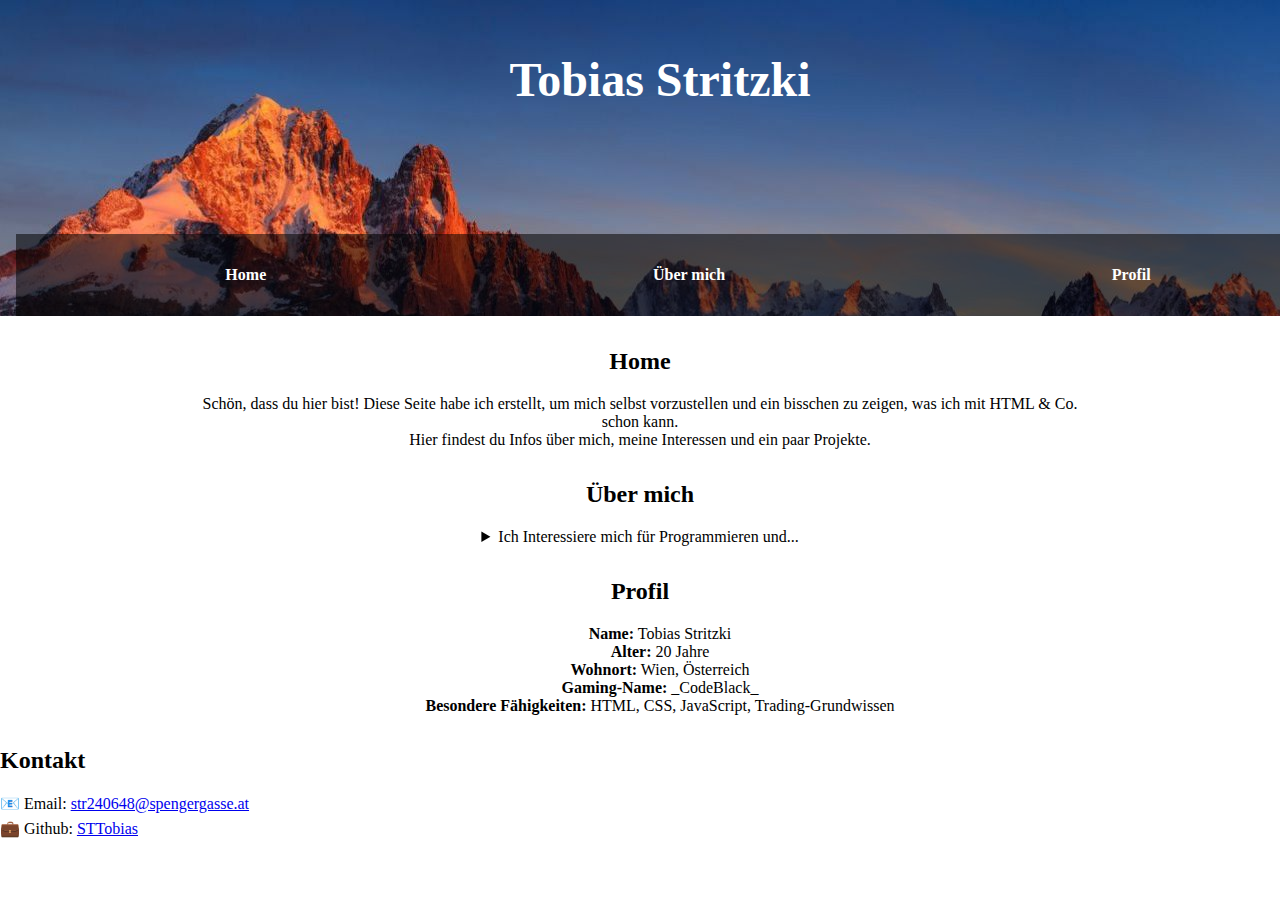
<file: index.html>
<!DOCTYPE html>
<html lang="de">

<head>
    <meta charset="UTF-8">
    <meta name="viewport" content="width=device-width, initial-scale=1.0">
    <link rel="stylesheet" href="stylesheet.css">
    <title>Homepage</title>
</head>

<body>

    <header>
        <h1 id="name-size">Tobias Stritzki</h1>
        <nav>
            <ul>
                <li><a href="#home">Home</a></li>
                <li><a href="#ueber-mich">Über mich</a></li>
                <li><a href="#profil">Profil</a></li>
            </ul>
        </nav>
    </header>

    <main>
        <section>
            <h2 id="home">Home</h2>
            <p>
                Schön, dass du hier bist! Diese Seite habe ich erstellt, um mich selbst vorzustellen und
                ein bisschen zu zeigen, was ich mit HTML & Co. schon kann. <br>
                Hier findest du Infos über mich, meine Interessen und ein paar Projekte.
            </p>
        </section>
        <section>
            <h2 id="ueber-mich">Über mich</h2>
            <details>
                <summary>
                    Ich Interessiere mich für Programmieren und...
                </summary>
                <p>
                    ... die kreative Gestaltung von Webseiten.
                    Dabei macht es mir besonders Spaß, eigene Ideen mit HTML, CSS und JavaScript umzusetzen. <br>
                    Neben dem Programmieren beschäftige ich mich auch gerne mit Themen wie Gaming, Technik und Finanzen,
                    weil ich es spannend finde, immer Neues zu lernen und auszuprobieren.
                </p>
            </details>
        </section>
        <section>
            <h2 id="profil">Profil</h2>
            <ul class="profil-ul">
                <li><strong>Name:</strong> Tobias Stritzki</li>
                <li><strong>Alter:</strong> 20 Jahre</li>
                <li><strong>Wohnort:</strong> Wien, Österreich</li>
                <li><strong>Gaming-Name:</strong> _CodeBlack_</li>
                <li><strong>Besondere Fähigkeiten:</strong> HTML, CSS, JavaScript, Trading-Grundwissen</li>
            </ul>
        </section>
    </main>
    <footer>
        <section>
            <h2>Kontakt</h2>
            <p>📧 Email: <a href="mailto:str240648@spengergasse.at"> str240648@spengergasse.at</a></p>
            <p>💼 Github: <a href="https://github.com/STTobias">STTobias</a></p>
        </section>
    </footer>
</body>

</html>
</file>
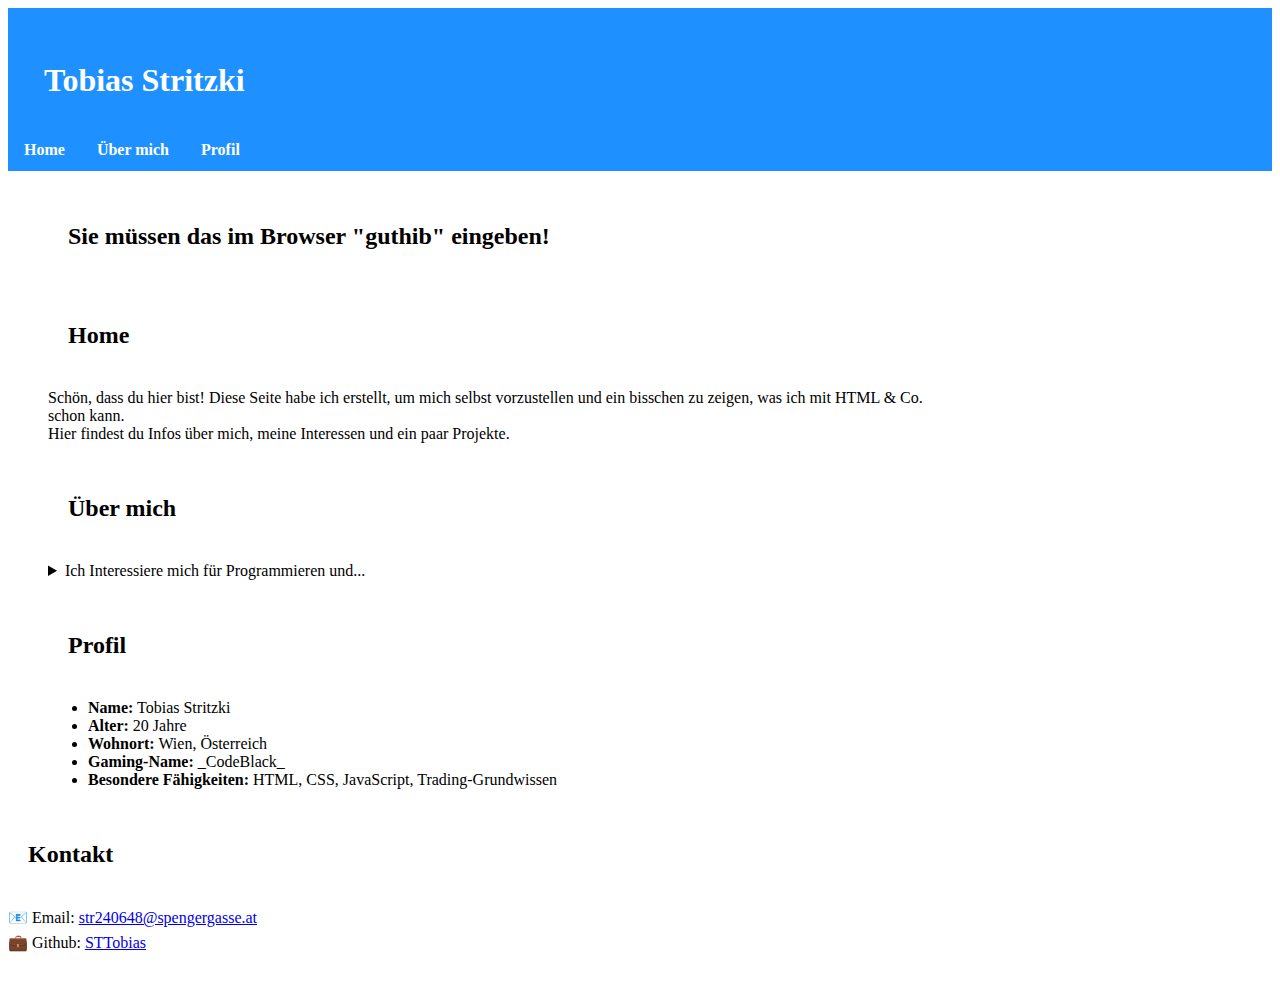
<file: 2025-09-03/index.html>
<!DOCTYPE html>
<html lang="de">

<head>
    <meta charset="UTF-8">
    <meta name="viewport" content="width=device-width, initial-scale=1.0">
    <link rel="stylesheet" href="stylesheet.css">
    <title>Homepage</title>
</head>

<body>
    <header>
        <h1>Tobias Stritzki</h1>
        <nav>
            <ul>
                <li><a href="">Home</a></li>
                <li><a href="">Über mich</a></li>
                <li><a href="">Profil</a></li>
            </ul>
        </nav>
    </header>

    <main>
        <section>
            <h2>Sie müssen das im Browser "guthib" eingeben!</h2>
        </section>
        <section>
            <h2>Home</h2>
            <p>
                Schön, dass du hier bist! Diese Seite habe ich erstellt, um mich selbst vorzustellen und
                ein bisschen zu zeigen, was ich mit HTML & Co. schon kann. <br>
                Hier findest du Infos über mich, meine Interessen und ein paar Projekte.
            </p>
        </section>
        <section>
            <h2>Über mich</h2>
            <details>
                <summary>
                    Ich Interessiere mich für Programmieren und...
                </summary>
                <p>
                    ... die kreative Gestaltung von Webseiten.
                    Dabei macht es mir besonders Spaß, eigene Ideen mit HTML, CSS und JavaScript umzusetzen. <br>
                    Neben dem Programmieren beschäftige ich mich auch gerne mit Themen wie Gaming, Technik und Finanzen,
                    weil ich es spannend finde, immer Neues zu lernen und auszuprobieren.
                </p>
            </details>
        </section>
        <section>
            <h2>Profil</h2>
            <ul>
                <li><strong>Name:</strong> Tobias Stritzki</li>
                <li><strong>Alter:</strong> 20 Jahre</li>
                <li><strong>Wohnort:</strong> Wien, Österreich</li>
                <li><strong>Gaming-Name:</strong> _CodeBlack_</li>
                <li><strong>Besondere Fähigkeiten:</strong> HTML, CSS, JavaScript, Trading-Grundwissen</li>
            </ul>
        </section>
    </main>
    <footer>
        <section>
            <h2>Kontakt</h2>
            <p>📧 Email: <a href="mailto:str240648@spengergasse.at"> str240648@spengergasse.at</a></p>
            <p>💼 Github: <a href="https://github.com/STTobias">STTobias</a></p>
        </section>
    </footer>
</body>

</html>
</file>
<file: stylesheet.css>
html {
    scroll-behavior: smooth;
}

body {
    margin: 0;
}

nav {
    position: absolute;
    width: 100%;
    /* background-image: linear-gradient(to right, #4caf50, #81c784); */
    background-color: #0008;
    padding: 2em;
    bottom: 0px;
    justify-content: center;
}

header {
    background-image: url("csm_Alpen_Header_13867052a6.jpg");
    padding: 1rem;
    margin-top: 0;
    color: white;
    position: relative;
    height: 300px;
    padding-bottom: 0px;
}

#name-size {
    font-size: 3em;
}

header nav ul {
    list-style-type: none;
    margin: 0;
    padding: 0;
    display: flex;
    gap: 2em;
    justify-content: space-around;
    flex-wrap: wrap;
}

nav a {
    text-decoration: none;
    color: white;
    font-weight: bold;
    border-radius: 5px;
    transition: background-color 0.3s;
}

main {
    max-width: 900px;
    margin: auto;
    padding: 0 1rem;
    text-align: center;
}

section {
    margin-block: 2rem;
}

.profil-ul {
    list-style: none;
}

h1 {
    position: absolute;
    top: 0;
    left: 0;
    width: 100%;
    border: 20px;
    padding: 20px;
    text-align: center;
}

p {
    margin: .4rem 0 0;
}
</file>
<file: 2025-09-03/stylesheet.css>
header {
    background: dodgerblue;
    color: #fff;
    padding: .8rem 1rem;
}

header nav ul {
    list-style: none;
    margin: 0;
    padding: 0;
    display: flex;
    gap: 2em;
}

nav a {
    text-decoration: none;
    color: white;
    font-weight: bold;
    border-radius: 5px;
    transition: background-color 0.3s;
}

nav a:hover {
    background-color: black;
    padding: 10px;
}

main {
    max-width: 900px;
    margin: 1.5rem;
    padding: 0 1rem;
}

section {
    margin-block: 2rem;
}

h1,
h2 {
    border: 20px;
    border-color: black;
    /* ES klappt bei mir irgendwie nicht*/
    padding: 20px;
}

p {
    margin: .4rem 0 0;
}
</file>
